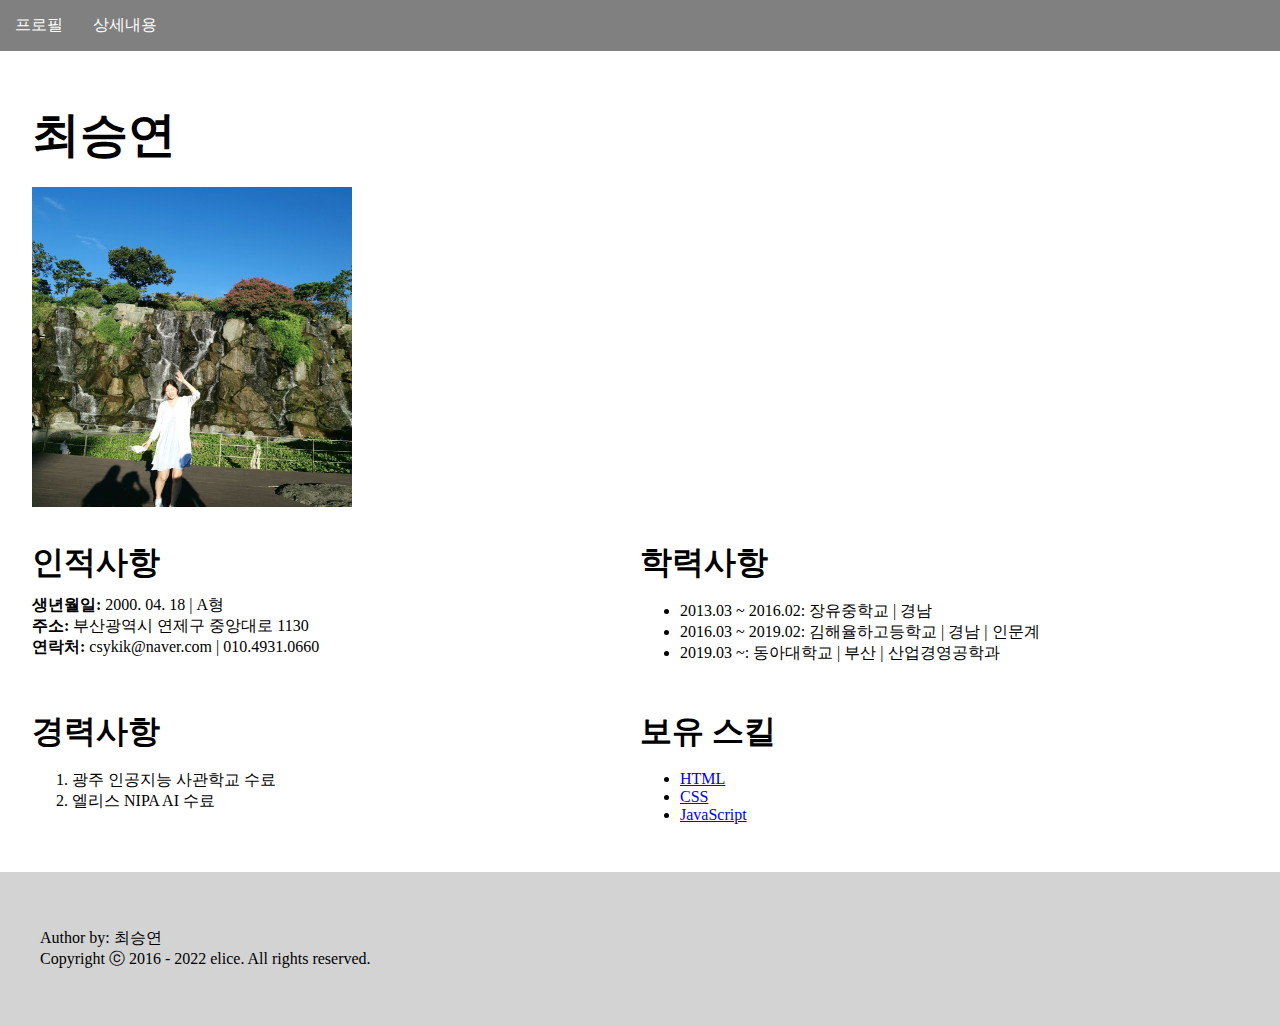
<file: index.html>
<!DOCTYPE html>
<html lang="en">
<head>
    <meta charset="UTF-8">
    <meta http-equiv="X-UA-Compatible" content="IE=edge">
    <meta name="viewport" content="width=device-width, initial-scale=1.0">
    <title>자기소개</title>
    <link rel="stylesheet" href="index.css">
</head>
<body>
    <header>
        <nav>
            <ul>
                <li><a class="manu" href="#profile">프로필</a></li>
                <li><a class="manu" href="#detail">상세내용</a></li>
            </ul>
        </nav>
    </header>

    <main role="main">
        <article id="profile">
            <h1>최승연</h1>
            <img src="./profile.jpg" alt="사진" />
        </article>
        <article id="detail">
            <section>
                <h3>인적사항</h3>
                <div><strong>생년월일:</strong> 2000. 04. 18 | A형</div>
                <div><strong>주소:</strong> 부산광역시 연제구 중앙대로 1130</div>
                <div><strong>연락처:</strong> csykik@naver.com | 010.4931.0660</div>
            </section>
            <section>
                <h3>학력사항</h3>
                <ul>
                    <li>2013.03 ~ 2016.02: 장유중학교 | 경남</li>
                    <li>2016.03 ~ 2019.02: 김해율하고등학교 | 경남 | 인문계</li>
                    <li>2019.03 ~: 동아대학교 | 부산 | 산업경영공학과</li>
                </ul>
            </section>
            <section>
                <h3>경력사항</h3>
                <ol>
                    <li>광주 인공지능 사관학교 수료</li>
                    <li>엘리스 NIPA AI 수료</li>
                </ol>
            </section>
            <section>
                <h3>보유 스킬</h3>
                <ul>
                    <li><a href="./html.html">HTML</a></li>
                    <li><a href="./css.html">CSS</a></li>
                    <li><a href="./javascript.html">JavaScript</a></li>
                </ul>
            </section>
        </article>
    </main>

    <footer>
        <!-- 작성자 정보/ 저작권 정보 -->
        <p>Author by: 최승연 <br> Copyright ⓒ 2016 - 2022 elice. All rights reserved.</p>
    </footer>
</body>
</html>
</file>
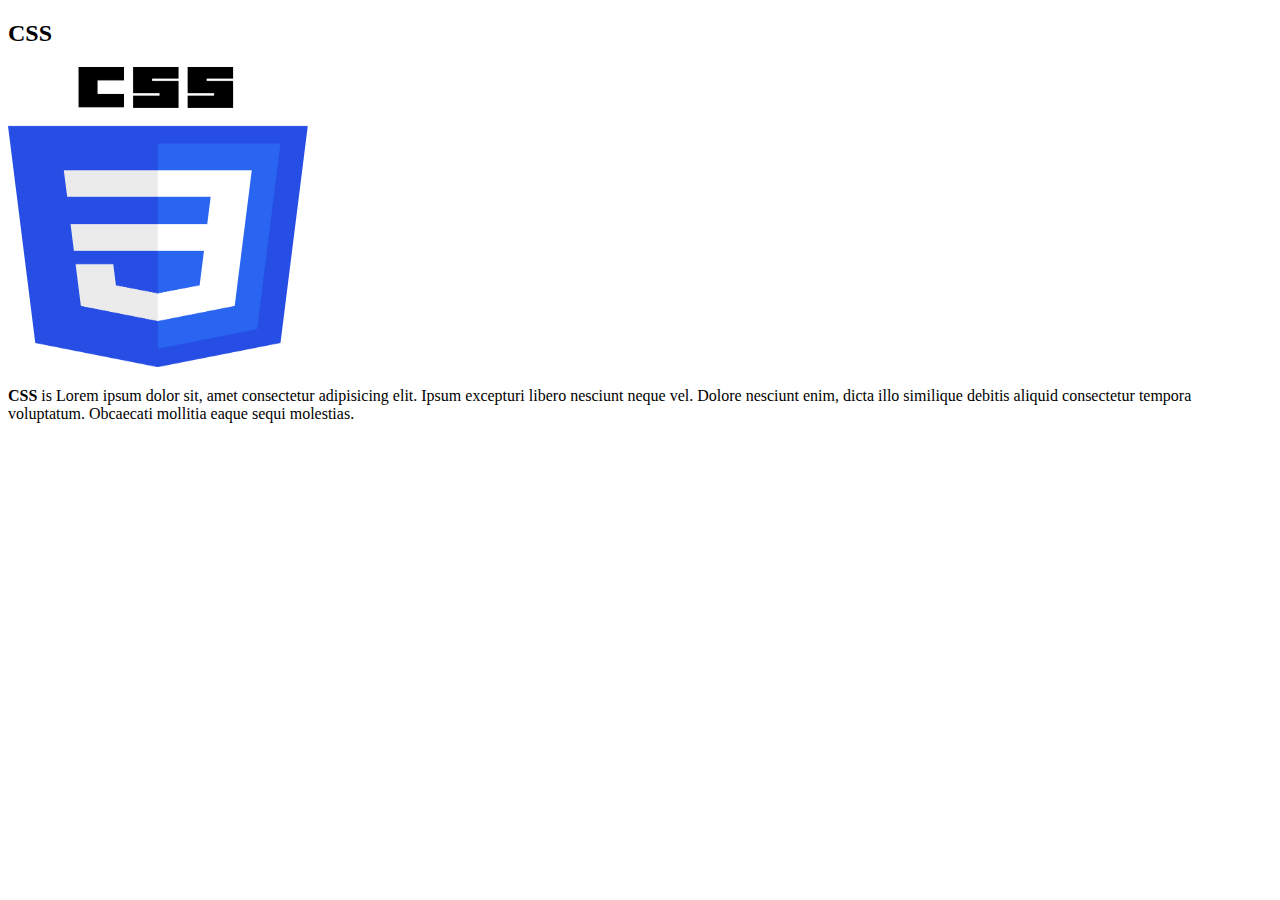
<file: css.html>
<!DOCTYPE html>
<html lang="en">
<head>
    <meta charset="UTF-8">
    <meta http-equiv="X-UA-Compatible" content="IE=edge">
    <meta name="viewport" content="width=device-width, initial-scale=1.0">
    <title>CSS</title>
</head>
<body>
    <h2>CSS</h2>
    <img style="width: 300px; height: 300px" src="css.png" alt="CSS" />
    <p>
    <strong>CSS</strong> is Lorem ipsum dolor sit, amet consectetur adipisicing
    elit. Ipsum excepturi libero nesciunt neque vel. Dolore nesciunt enim, dicta
    illo similique debitis aliquid consectetur tempora voluptatum. Obcaecati
    mollitia eaque sequi molestias.
    </p>
</body>
</html>
</file>
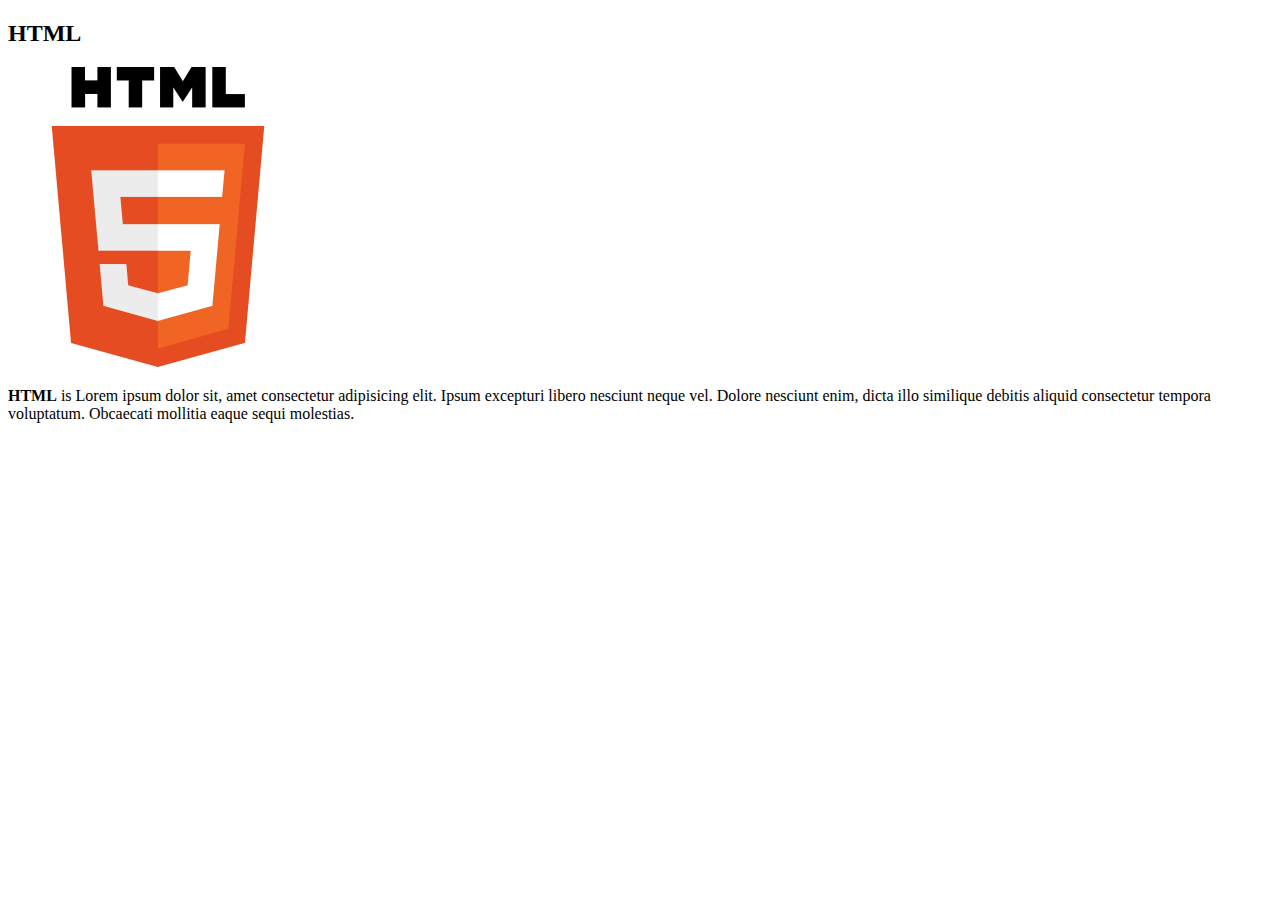
<file: html.html>
<!DOCTYPE html>
<html lang="en">
<head>
    <meta charset="UTF-8">
    <meta http-equiv="X-UA-Compatible" content="IE=edge">
    <meta name="viewport" content="width=device-width, initial-scale=1.0">
    <title>HTML</title>
</head>
<body>
    <h2>HTML</h2>
    <img style="width: 300px; height: 300px" src="html.png" alt="HTML" />
    <p>
    <strong>HTML</strong> is Lorem ipsum dolor sit, amet consectetur adipisicing
    elit. Ipsum excepturi libero nesciunt neque vel. Dolore nesciunt enim, dicta
    illo similique debitis aliquid consectetur tempora voluptatum. Obcaecati
    mollitia eaque sequi molestias.
    </p>
</body>
</html>
</file>
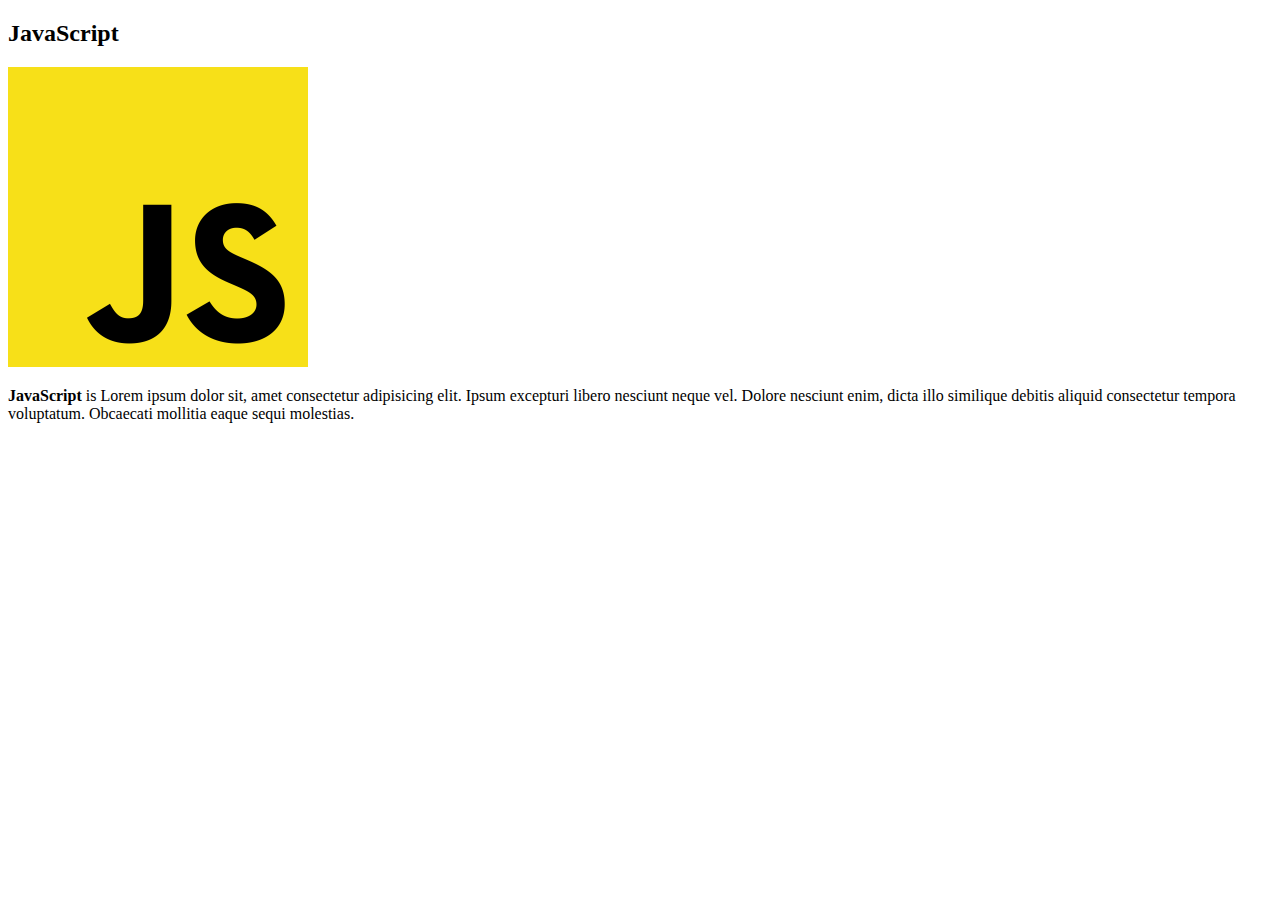
<file: javascript.html>
<!DOCTYPE html>
<html lang="en">
<head>
    <meta charset="UTF-8">
    <meta http-equiv="X-UA-Compatible" content="IE=edge">
    <meta name="viewport" content="width=device-width, initial-scale=1.0">
    <title>JavaScript</title>
</head>
<body>
    <h2>JavaScript</h2>
    <img style="width: 300px; height: 300px" src="javascript.png" alt="JavaScript" />
    <p>
    <strong>JavaScript</strong> is Lorem ipsum dolor sit, amet consectetur
    adipisicing elit. Ipsum excepturi libero nesciunt neque vel. Dolore nesciunt
    enim, dicta illo similique debitis aliquid consectetur tempora voluptatum.
    Obcaecati mollitia eaque sequi molestias.
    </p>

</body>
</html>
</file>
<file: index.css>
body {
    margin: 0;
    padding: 0;
}
header{
    background-color: grey;
}
nav > ul{
    display: flex;
    padding: 0;
    margin: 0;
}
nav > ul > li{
    list-style: none;
    padding: 15px;
}
.manu:hover{
    background-color: darkgrey;
    letter-spacing: 4px;
    transition: all 0.4s ease-in;
}
.manu{
    color: white;
    text-decoration: none;
}
img:hover{
    width: 320px;
    height: 320px;
    transform: scale(1.2);
    transition: transform 1s;
}
img{
    width: 320px;
    height: 320px;
}

main{
    padding: 32px;
}

main > article > h1{
    font-size: 48px;
    margin: 20px 0;
}
#detail{
    display: grid;
    grid-template-columns: 1fr 1fr;
}

h3{
    font-size: 32px;
    margin: 30px 0 10px 0;
}

footer{
    padding: 40px;
    background-color: lightgrey;
}

@media (max-width: 768px) {
    main {
      display: flex;
      flex-direction: column;
      align-items: center;
    }
  }
</file>
